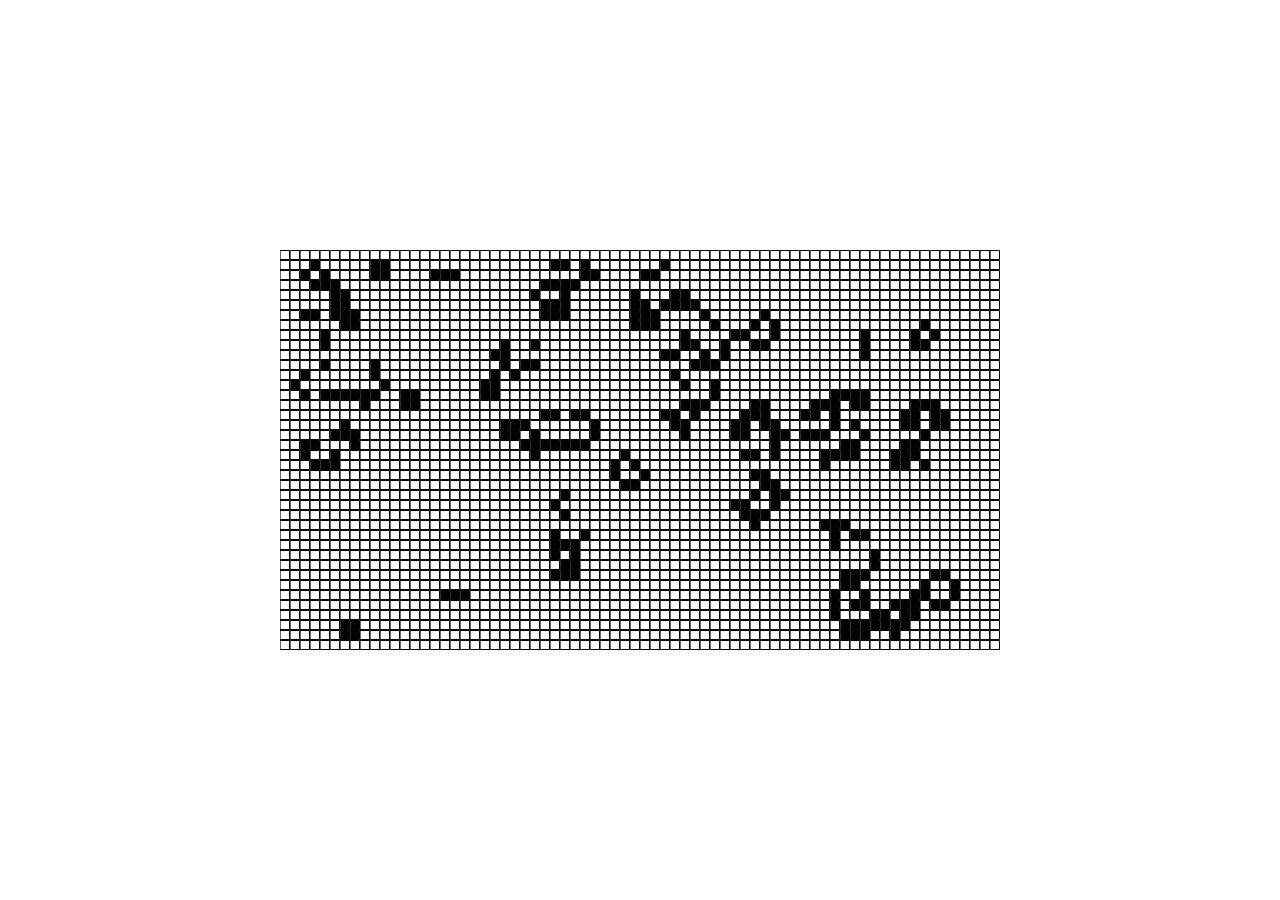
<file: Genetic Algorithm/Game of Life/index.html>
<!DOCTYPE html>
<html>
  <head>
  <title>Maze</title>
  <link rel="stylesheet" href="style.css">
  <script src="libraries/p5.js"></script>
  <script src="libraries/p5.dom.js"></script>
  <script src="libraries/p5.sound.js"></script>
    <script src="gol.js"></script>


  <style> body {padding: 0; margin: 0;} </style>
  </head>
  <body>
  </body>
</html>
</file>
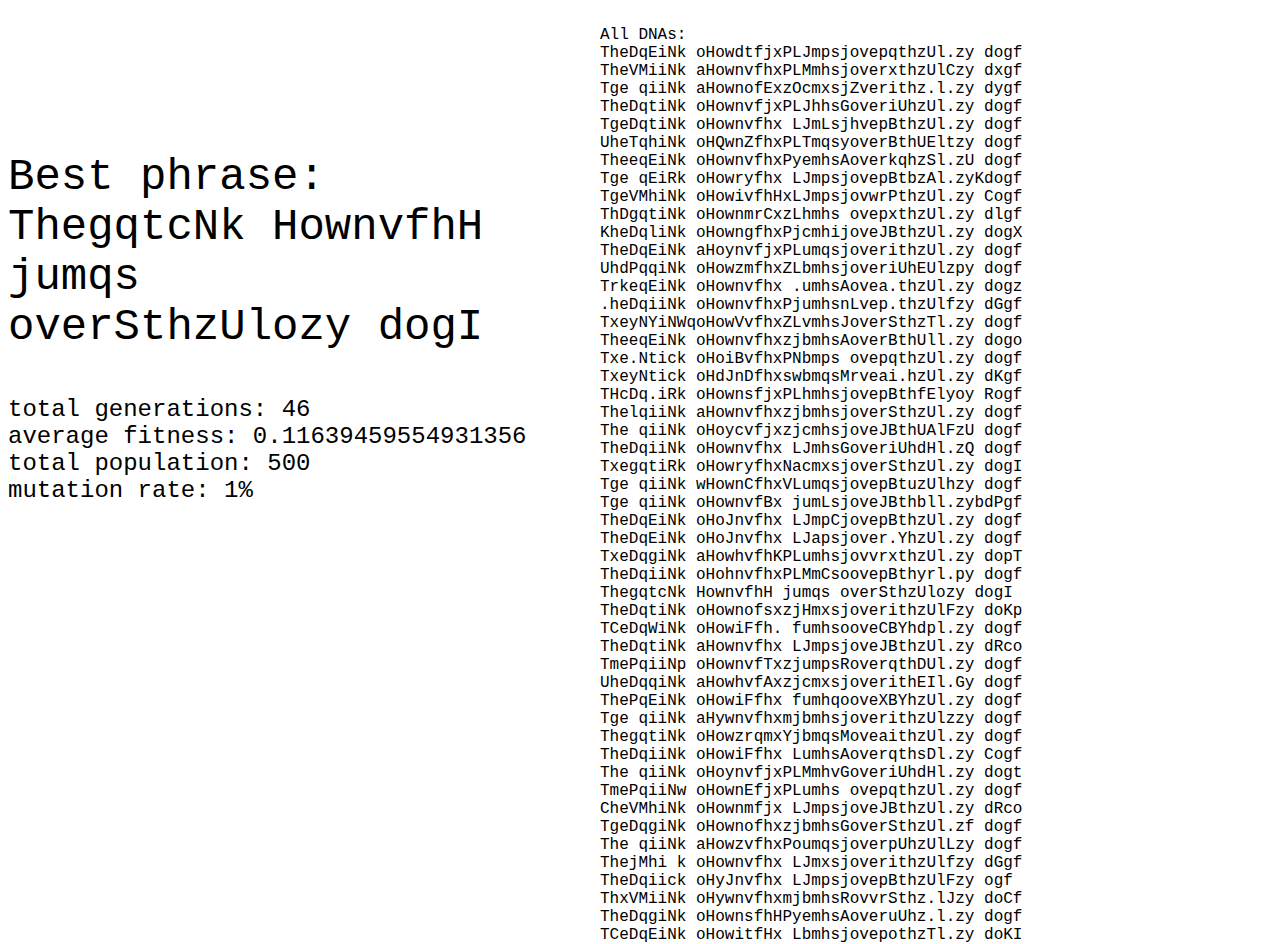
<file: Genetic Algorithm/Shakespeare Monkey/index.html>
<html>
<head>
  <meta charset="UTF-8">
  <script language="javascript" type="text/javascript" src="libraries/p5.js"></script>
  <!-- uncomment lines below to include extra p5 libraries -->
  <script language="javascript" src="libraries/p5.dom.js"></script>
  <!--<script language="javascript" src="libraries/p5.sound.js"></script>-->
  <script language="javascript" type="text/javascript" src="Shakespeare.js"></script>
  <script language="javascript" type="text/javascript" src="DNA.js"></script>
  <script language="javascript" type="text/javascript" src="Population.js"></script>
    <link rel="stylesheet" href="style.css">
</head>

<body>
</body>
</html>
</file>
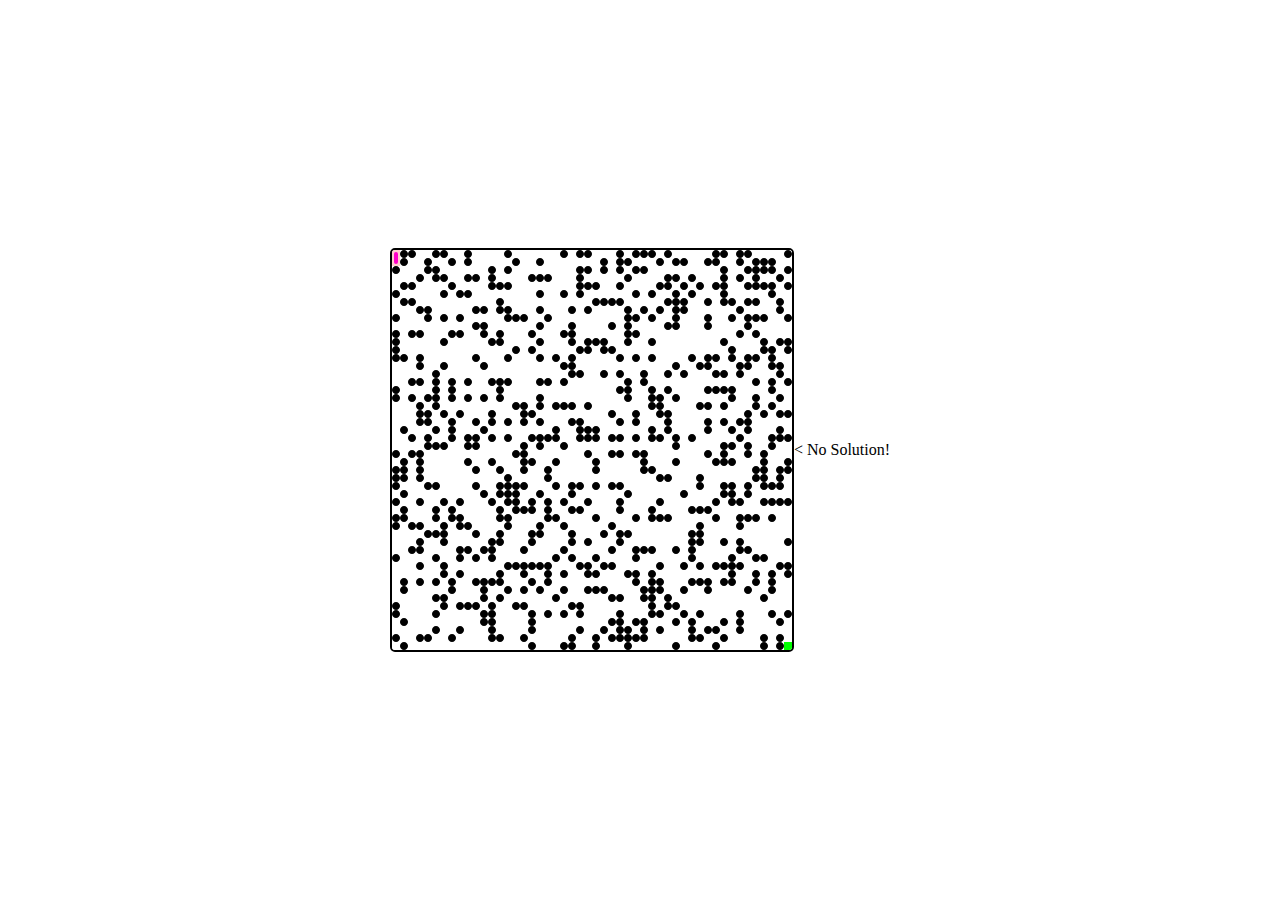
<file: Graphs/AStar/index.html>
<!DOCTYPE html>
<html>
  <head>
  <title>A*</title>
  <link rel="stylesheet" href="style.css">
  <script src="libraries/p5.js"></script>
  <script src="libraries/p5.dom.js"></script>
  <script src="libraries/p5.sound.js"></script>
    <script src="spot.js"></script>
    <script src="astar.js"></script>

  <style> body {padding: 0; margin: 0;} </style>
  </head>
  <body>
  </body>
</html>
</file>
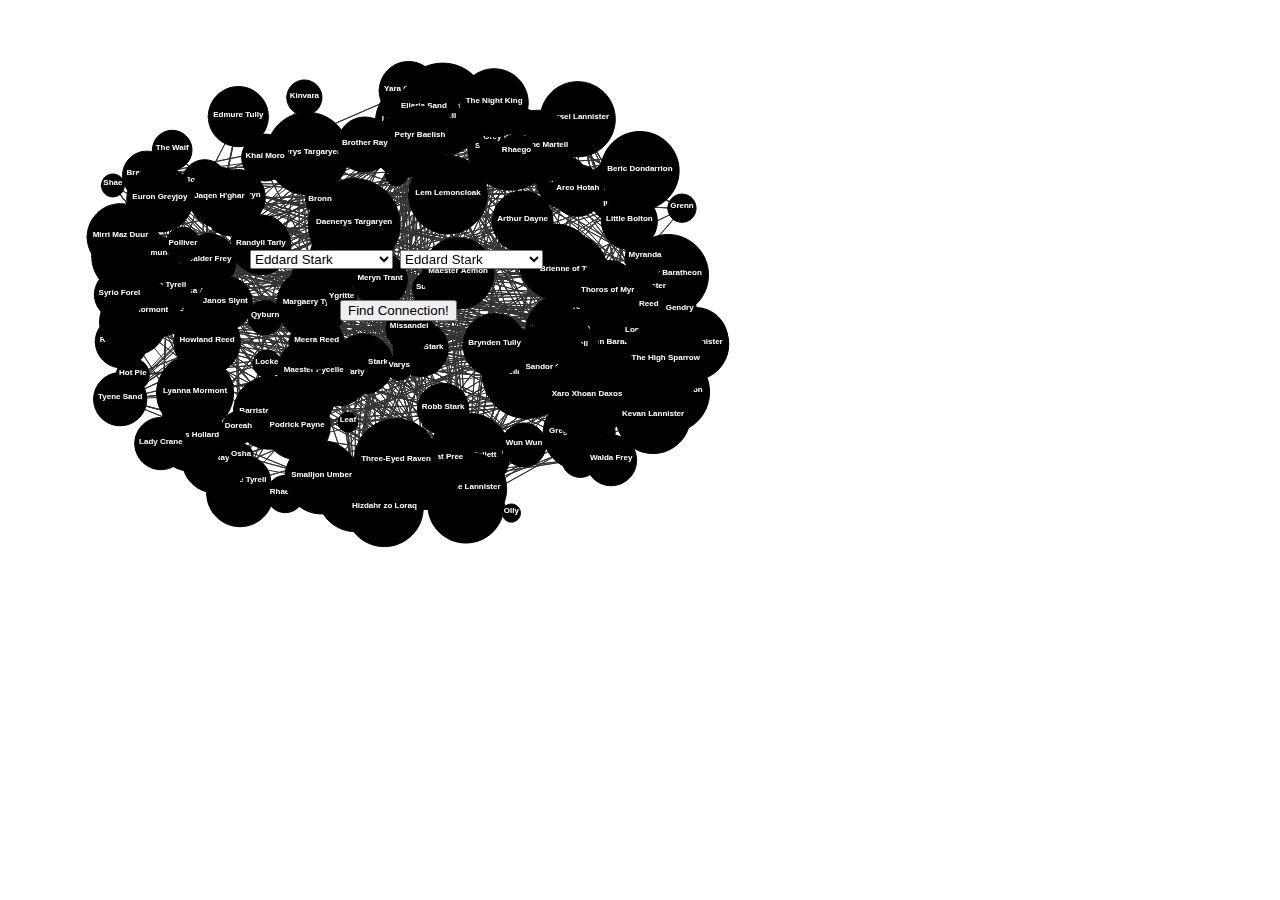
<file: Graphs/Breadth First Search (Game of throne)/index.html>
<!DOCTYPE html>
<html>
  <head>
	<title>Game of Thrones</title>

	<script src="libraries/p5.js"></script>
	<script src="libraries/p5.dom.js"></script>
	<script src="libraries/p5.sound.js"></script>
    <script src="bfs.js"></script>
    <script src="node.js"></script>
    <script src="graph.js"></script>
  <style> body {padding: 0; margin: 0;} </style>
  </head>
  <body>
  </body>
</html>
</file>
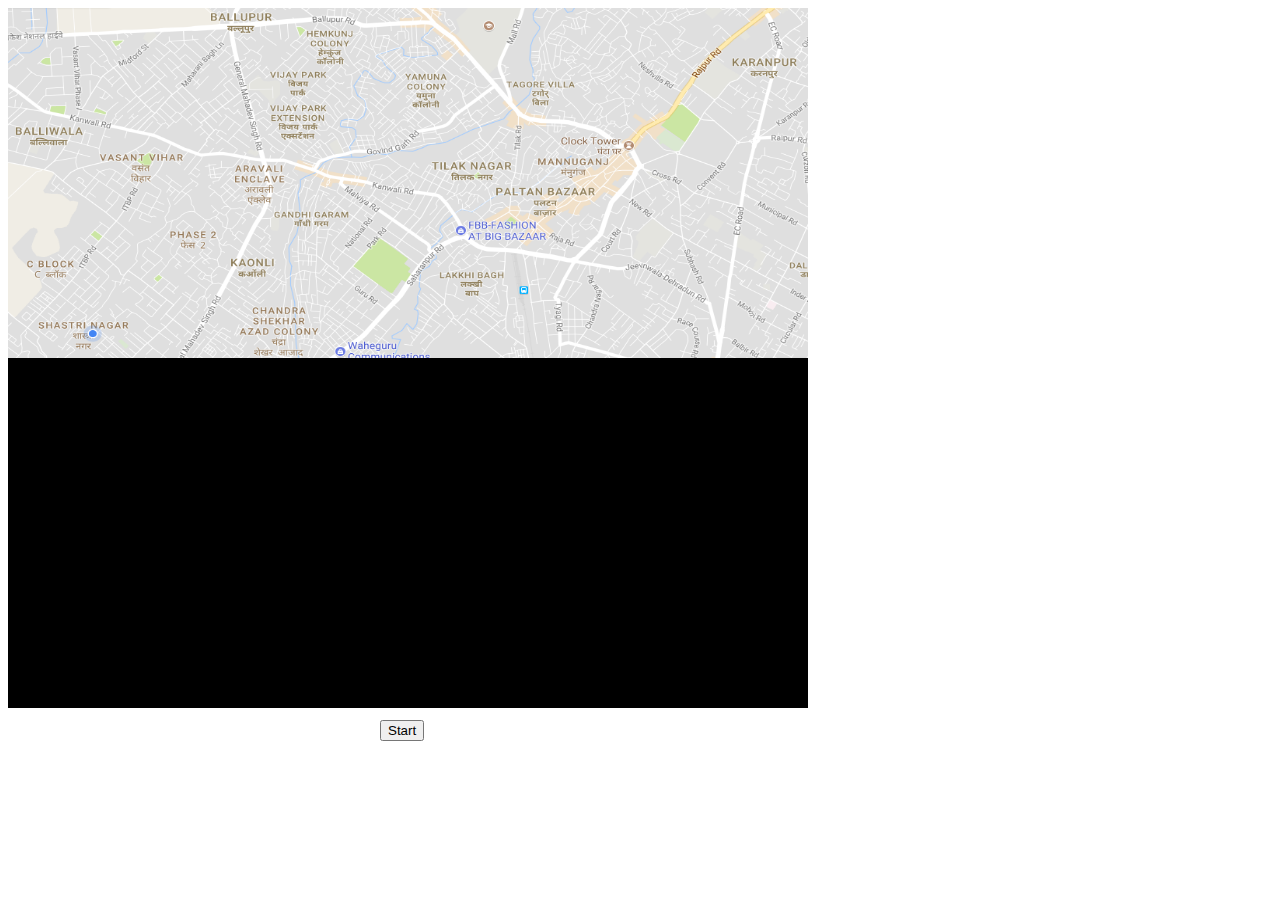
<file: Genetic Algorithm/Travelling Salesman/Using Genetic Algorithm/index.html>
<html>
<head>
  <meta charset="UTF-8">
  <script language="javascript" type="text/javascript" src="libraries/p5.js"></script>
  <script language="javascript" src="libraries/p5.dom.js"></script>
  <script language="javascript" type="text/javascript" src="tsp.js"></script>
  <script language="javascript" type="text/javascript" src="dna.js"></script>
</head>

<body>
</body>
</html>
</file>
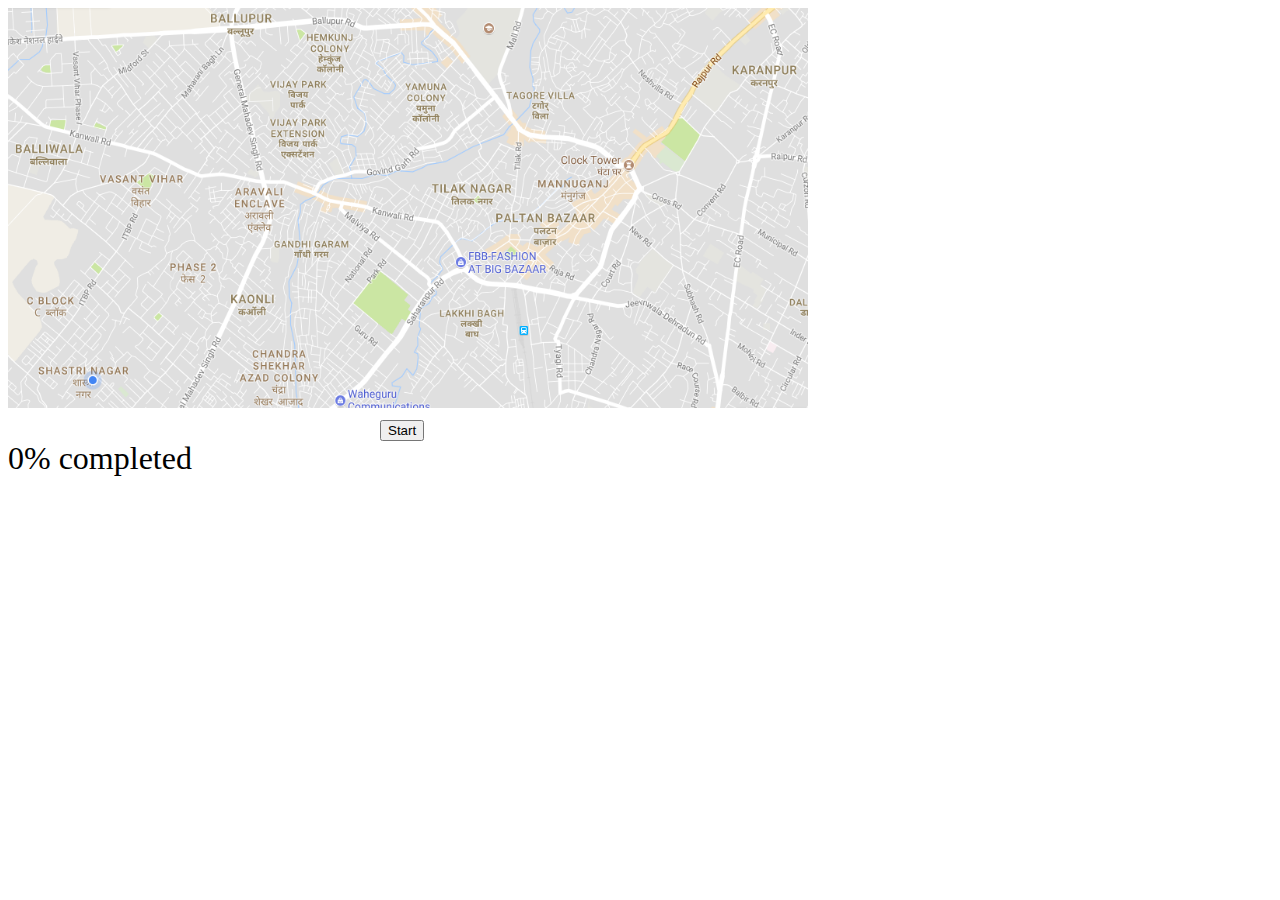
<file: Genetic Algorithm/Travelling Salesman/Using Lexical Ordering/index.html>
<html>

<head>
    <meta charset="UTF-8">
    <script language="javascript" type="text/javascript" src="libraries/p5.js"></script>
    <script language="javascript" src="libraries/p5.dom.js"></script>
    <script language="javascript" type="text/javascript" src="tsp.js"></script>

    <style>
    p {
      font-size: 32px;
    }
    </style>
</head>

<body>
  <div id="canvas"></div>
  <p><span id="progress">0</span>% completed</p>
</body>

</html>
</file>
<file: Genetic Algorithm/Game of Life/style.css>
html, body {
  height: 100%;
}

body {
  margin: 0;
  display: flex;

  /* This centers our sketch horizontally. */
  justify-content: center;

  /* This centers our sketch vertically. */
  align-items: center;
}
</file>
<file: Genetic Algorithm/Shakespeare Monkey/style.css>
.stats, .all, .best {
  font-family: "Courier";
}

.best {
  font-size: 44;
  width: 500px;
}

.stats {
  font-size: 24;
}
</file>
<file: Graphs/AStar/style.css>
html, body {
  height: 100%;
}

body {
  margin: 0;
  display: flex;

  /* This centers our sketch horizontally. */
  justify-content: center;

  /* This centers our sketch vertically. */
  align-items: center;
}
canvas {
  border-radius: 5px;
}
</file>
